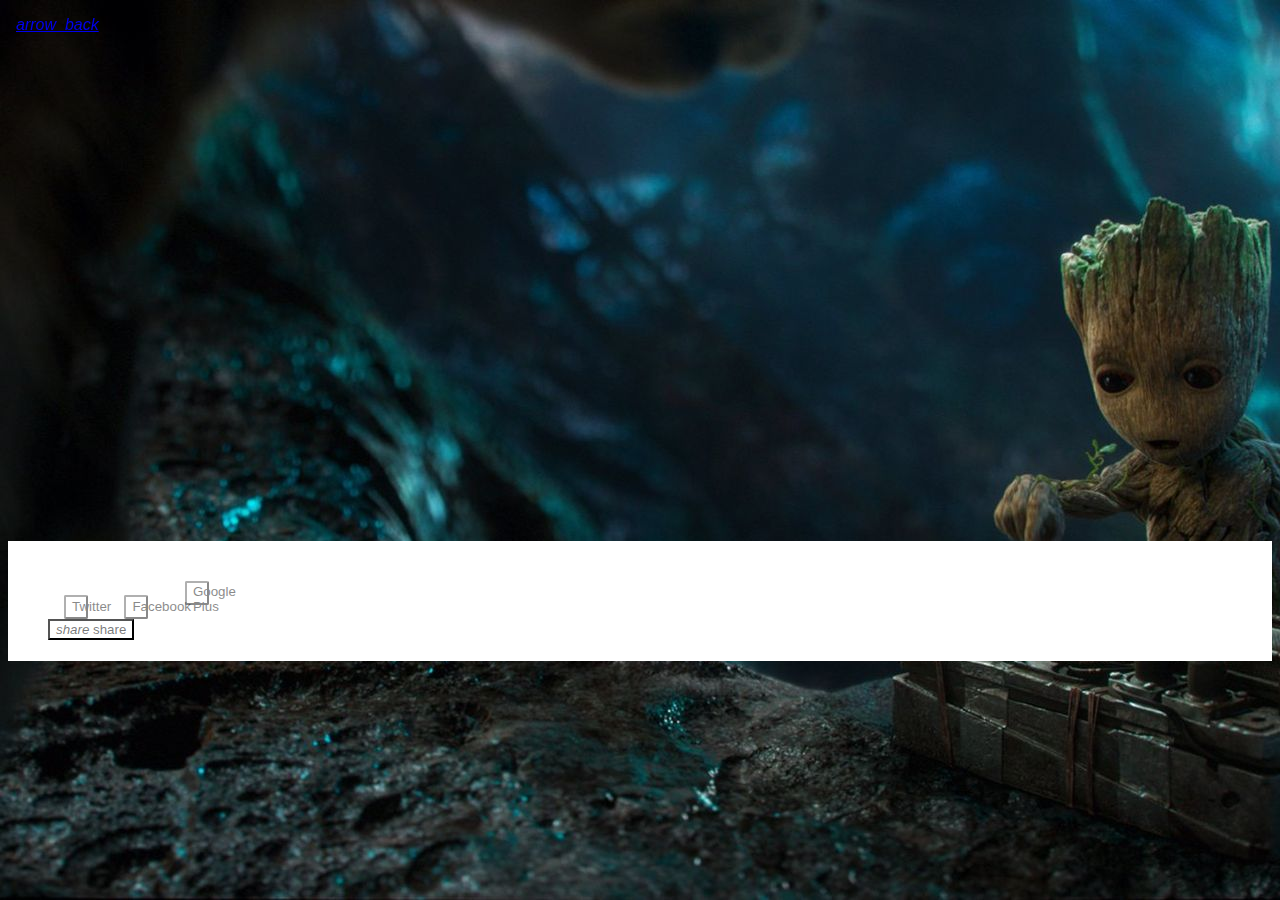
<file: details.html>
<!doctype html>
<html lang="en">
  <head>
    <meta charset="utf-8">
    <meta http-equiv="X-UA-Compatible" content="IE=edge">
    <meta name="description" content="A front-end template that helps you build fast, modern mobile web apps.">
    <meta name="viewport" content="width=device-width, initial-scale=1.0, minimum-scale=1.0">
    <title>Material Design Lite</title>

    <!-- Add to homescreen for Chrome on Android -->
    <meta name="mobile-web-app-capable" content="yes">
    <link rel="icon" sizes="192x192" href="images/touch/chrome-touch-icon-192x192.png">

    <!-- Add to homescreen for Safari on iOS -->
    <meta name="apple-mobile-web-app-capable" content="yes">
    <meta name="apple-mobile-web-app-status-bar-style" content="black">
    <meta name="apple-mobile-web-app-title" content="Material Design Lite">
    <link rel="apple-touch-icon-precomposed" href="apple-touch-icon-precomposed.png">

    <!-- Tile icon for Win8 (144x144 + tile color) -->
    <meta name="msapplication-TileImage" content="images/touch/ms-touch-icon-144x144-precomposed.png">
    <meta name="msapplication-TileColor" content="#3372DF">
    <script src="https://code.jquery.com/jquery-3.3.1.slim.min.js" integrity="sha384-q8i/X+965DzO0rT7abK41JStQIAqVgRVzpbzo5smXKp4YfRvH+8abtTE1Pi6jizo" crossorigin="anonymous"></script>

    <!-- SEO: If your mobile URL is different from the desktop URL, add a canonical link to the desktop page https://developers.google.com/webmasters/smartphone-sites/feature-phones -->
    <!--
    <link rel="canonical" href="http://www.example.com/">
    -->

    <link href='//fonts.googleapis.com/css?family=Roboto:regular,bold,italic,thin,light,bolditalic,black,medium&amp;lang=en' rel='stylesheet' type='text/css'>
    <link href="https://fonts.googleapis.com/icon?family=Material+Icons"
      rel="stylesheet">
    <link rel="stylesheet" href="https://code.getmdl.io/1.3.0/material.grey-orange.min.css">
    <link rel="stylesheet" href="styles.css">
    <style>
    #view-source {
      position: fixed;
      display: block;
      right: 0;
      bottom: 0;
      margin-right: 40px;
      margin-bottom: 40px;
      z-index: 900;
    }
    </style>
    <script type="text/javascript">
      function getUrlVars()
      {
          var vars = [], hash;
          var hashes = window.location.href.slice(window.location.href.indexOf('?') + 1).split('&');
          for(var i = 0; i < hashes.length; i++)
          {
              hash = hashes[i].split('=');
              vars.push(hash[0]);
              vars[hash[0]] = hash[1];
          }
          return vars;
      }
      var id = getUrlVars()["id"];
      var tipe = getUrlVars()["tipe"];

      var request = new XMLHttpRequest()
      if (tipe==1){
        request.open('GET', 'https://api.themoviedb.org/3/movie/now_playing?api_key=3a04a6aae4cf952296b13fd4c5368983&language=en-US&page=1', true)
      }else{
        request.open('GET', 'https://api.themoviedb.org/3/movie/popular?api_key=3a04a6aae4cf952296b13fd4c5368983&language=en-US', true)
      }
      request.onload = function() {
        var data = JSON.parse(this.response)

        if (request.status >= 200 && request.status < 400) {
            var hasil = data.results[id];
            var backdrop_image = "url('https://image.tmdb.org/t/p/w500/"+hasil.backdrop_path+"');";
  
            var moviee='<div class="mdl-card__media mdl-color-text--grey-50" style="background-size:contain; background-repeat:no-repeat; background-color:black;background-image: '+backdrop_image+'">'+
              '<h3>'+hasil.title+'</h3>'+
            '</div>'+
            '<div class="mdl-color-text--grey-700 mdl-card__supporting-text meta">'+
              // '<div class="minilogo"></div>'+
              '<div>'+
                '<h5>'+hasil.original_title+'<br><span style="font-size:70%">Release Date: '+hasil.release_date+'</span></h5>'+
              '</div>'+
              '<div class="section-spacer"></div>'+
              '<div class="meta__favorites">'+
                +Math.floor(hasil.popularity)+' <i class="material-icons" role="presentation">favorite</i>'+
                '<span class="visuallyhidden">favorites</span>'+
              '</div>'+
              '<div>'+
                '<i class="material-icons" role="presentation">bookmark</i>'+
                '<span class="visuallyhidden">bookmark</span>'+
              '</div>'+
              '<div>'+
                '<i class="material-icons" role="presentation">share</i>'+
                '<span class="visuallyhidden">share</span>'+
              '</div>'+
            '</div>'+
            '<div class="mdl-color-text--grey-700 mdl-card__supporting-text">'+
              '<h3>Overview</h3>'+
              '<p>'+
                hasil.overview+
              '</p>'+
            '</div>'+
            '<div class="mdl-color-text--primary-contrast mdl-card__supporting-text comments">'+
              '<form>'+
                '<div class="mdl-textfield mdl-js-textfield mdl-textfield--floating-label">'+
                  '<textarea rows=1 class="mdl-textfield__input" id="comment"></textarea>'+
                  '<label for="comment" class="mdl-textfield__label">Join the discussion</label>'+
                '</div>'+
                '<button class="mdl-button mdl-js-button mdl-js-ripple-effect mdl-button--icon">'+
                  '<i class="material-icons" role="presentation">check</i><span class="visuallyhidden">add comment</span>'+
                '</button>'+
              '</form>'+
              '<div class="comment mdl-color-text--grey-700">'+
                '<header class="comment__header">'+
                  '<img src="images/co1.jpg" class="comment__avatar">'+
                  '<div class="comment__author">'+
                    '<strong>James Splayd</strong>'+
                    '<span>2 days ago</span>'+
                  '</div>'+
                '</header>'+
                '<div class="comment__text">'+
                  'Amazing Movie! I love the story!'+
                '</div>'+
                '<nav class="comment__actions">'+
                  '<button class="mdl-button mdl-js-button mdl-js-ripple-effect mdl-button--icon">'+
                    '<i class="material-icons" role="presentation">thumb_up</i><span class="visuallyhidden">like comment</span>'+
                  '</button>'+
                  '<button class="mdl-button mdl-js-button mdl-js-ripple-effect mdl-button--icon">'+
                    '<i class="material-icons" role="presentation">thumb_down</i><span class="visuallyhidden">dislike comment</span>'+
                  '</button>'+
                  '<button class="mdl-button mdl-js-button mdl-js-ripple-effect mdl-button--icon">'+
                    '<i class="material-icons" role="presentation">share</i><span class="visuallyhidden">share comment</span>'+
                  '</button>'+
                '</nav>'+
                '<div class="comment__answers">'+
                  '<div class="comment">'+
                    '<header class="comment__header">'+
                      '<img src="images/co2.jpg" class="comment__avatar">'+
                      '<div class="comment__author">'+
                        '<strong>John Dufry</strong>'+
                        '<span>2 days ago</span>'+
                      '</div>'+
                    '</header>'+
                    '<div class="comment__text">'+
                      'Yep, agree!'+
                    '</div>'+
                    '<nav class="comment__actions">'+
                      '<button class="mdl-button mdl-js-button mdl-js-ripple-effect mdl-button--icon">'+
                        '<i class="material-icons" role="presentation">thumb_up</i><span class="visuallyhidden">like comment</span>'+
                      '</button>'+
                      '<button class="mdl-button mdl-js-button mdl-js-ripple-effect mdl-button--icon">'+
                        '<i class="material-icons" role="presentation">thumb_down</i><span class="visuallyhidden">dislike comment</span>'+
                      '</button>'+
                      '<button class="mdl-button mdl-js-button mdl-js-ripple-effect mdl-button--icon">'+
                        '<i class="material-icons" role="presentation">share</i><span class="visuallyhidden">share comment</span>'+
                      '</button>'+
                   '</nav>'+
                  '</div>'+
                '</div>'+
              '</div>'+
            '</div>'+
          '</div>'
          ;
            
          $(".reeee").html(moviee); 

          var prevnext="";
          if (id==0){
            prevnext='<div class="section-spacer"></div>';
            if(tipe==1){
              prevnext+='<a href="details.html?tipe=1&id='+(parseInt(id)+1)+'" class="demo-nav__button">';
            }else{
              prevnext+='<a href="details.html?tipe=2&id='+(parseInt(id)+1)+'" class="demo-nav__button">';
            }
              prevnext+='Next'+
                          '<button class="mdl-button mdl-js-button mdl-js-ripple-effect mdl-button--icon mdl-color--white mdl-color-text--grey-900" role="presentation">'+
                            '<i class="material-icons">arrow_forward</i>'+
                          '</button>'+
                        '</a>';
          }else{
            if(tipe==1){
              prevnext='<a href="details.html?tipe=1&id='+(parseInt(id)-1)+'" class="demo-nav__button">';
            }else{
              prevnext='<a href="details.html?tipe=2&id='+(parseInt(id)-1)+'" class="demo-nav__button">';
            }
            prevnext+='<button class="mdl-button mdl-js-button mdl-js-ripple-effect mdl-button--icon mdl-color--white mdl-color-text--grey-900" role="presentation">'+
                           '<i class="material-icons">arrow_back</i>'+
                          '</button>'+
                          'Prev'+
                        '</a>'+
                        '<div class="section-spacer"></div>';
            if(tipe==1){
              prevnext+='<a href="details.html?tipe=1&id='+(parseInt(id)+1)+'" class="demo-nav__button">';
            }else{
              prevnext+='<a href="details.html?tipe=2&id='+(parseInt(id)+1)+'" class="demo-nav__button">';
            }
                prevnext+='Next'+
                '<button class="mdl-button mdl-js-button mdl-js-ripple-effect mdl-button--icon mdl-color--white mdl-color-text--grey-900" role="presentation">'+
                  '<i class="material-icons">arrow_forward</i>'+
                '</button>'+
              '</a>';
          }
          
          $(".prevnext").html(prevnext); 

        } else {
          console.log('error')
        }
      }

      request.send()

    </script>
  </head>
  <body>
    <div class="demo-blog demo-blog--blogpost mdl-layout mdl-js-layout has-drawer is-upgraded">
      <main style="margin-top:8%">
        <div class="demo-back">
          <a class="mdl-button mdl-js-button mdl-js-ripple-effect mdl-button--icon" href="index.html" title="go back" role="button">
            <i class="material-icons" role="presentation">arrow_back</i>
          </a>
        </div>
        <div class="demo-blog__posts mdl-grid">
          <div class="mdl-card mdl-shadow--4dp mdl-cell mdl-cell--12-col reeee">
            </div>
            <nav class="demo-nav mdl-color-text--grey-50 mdl-cell mdl-cell--12-col prevnext">
            
          </nav>
        </div>
        <footer class="mdl-mini-footer">
          <div class="mdl-mini-footer--left-section">
            <button class="mdl-mini-footer--social-btn social-btn social-btn__twitter">
              <span class="visuallyhidden">Twitter</span>
            </button>
            <button class="mdl-mini-footer--social-btn social-btn social-btn__blogger">
              <span class="visuallyhidden">Facebook</span>
            </button>
            <button class="mdl-mini-footer--social-btn social-btn social-btn__gplus">
              <span class="visuallyhidden">Google Plus</span>
            </button>
          </div>
          <div class="mdl-mini-footer--right-section">
            <button class="mdl-mini-footer--social-btn social-btn__share">
              <i class="material-icons" role="presentation">share</i>
              <span class="visuallyhidden">share</span>
            </button>
          </div>
        </footer>
      </main>
      <div class="mdl-layout__obfuscator"></div>
    </div>
    <script src="https://code.getmdl.io/1.3.0/material.min.js"></script>
  </body>
</html>
</file>
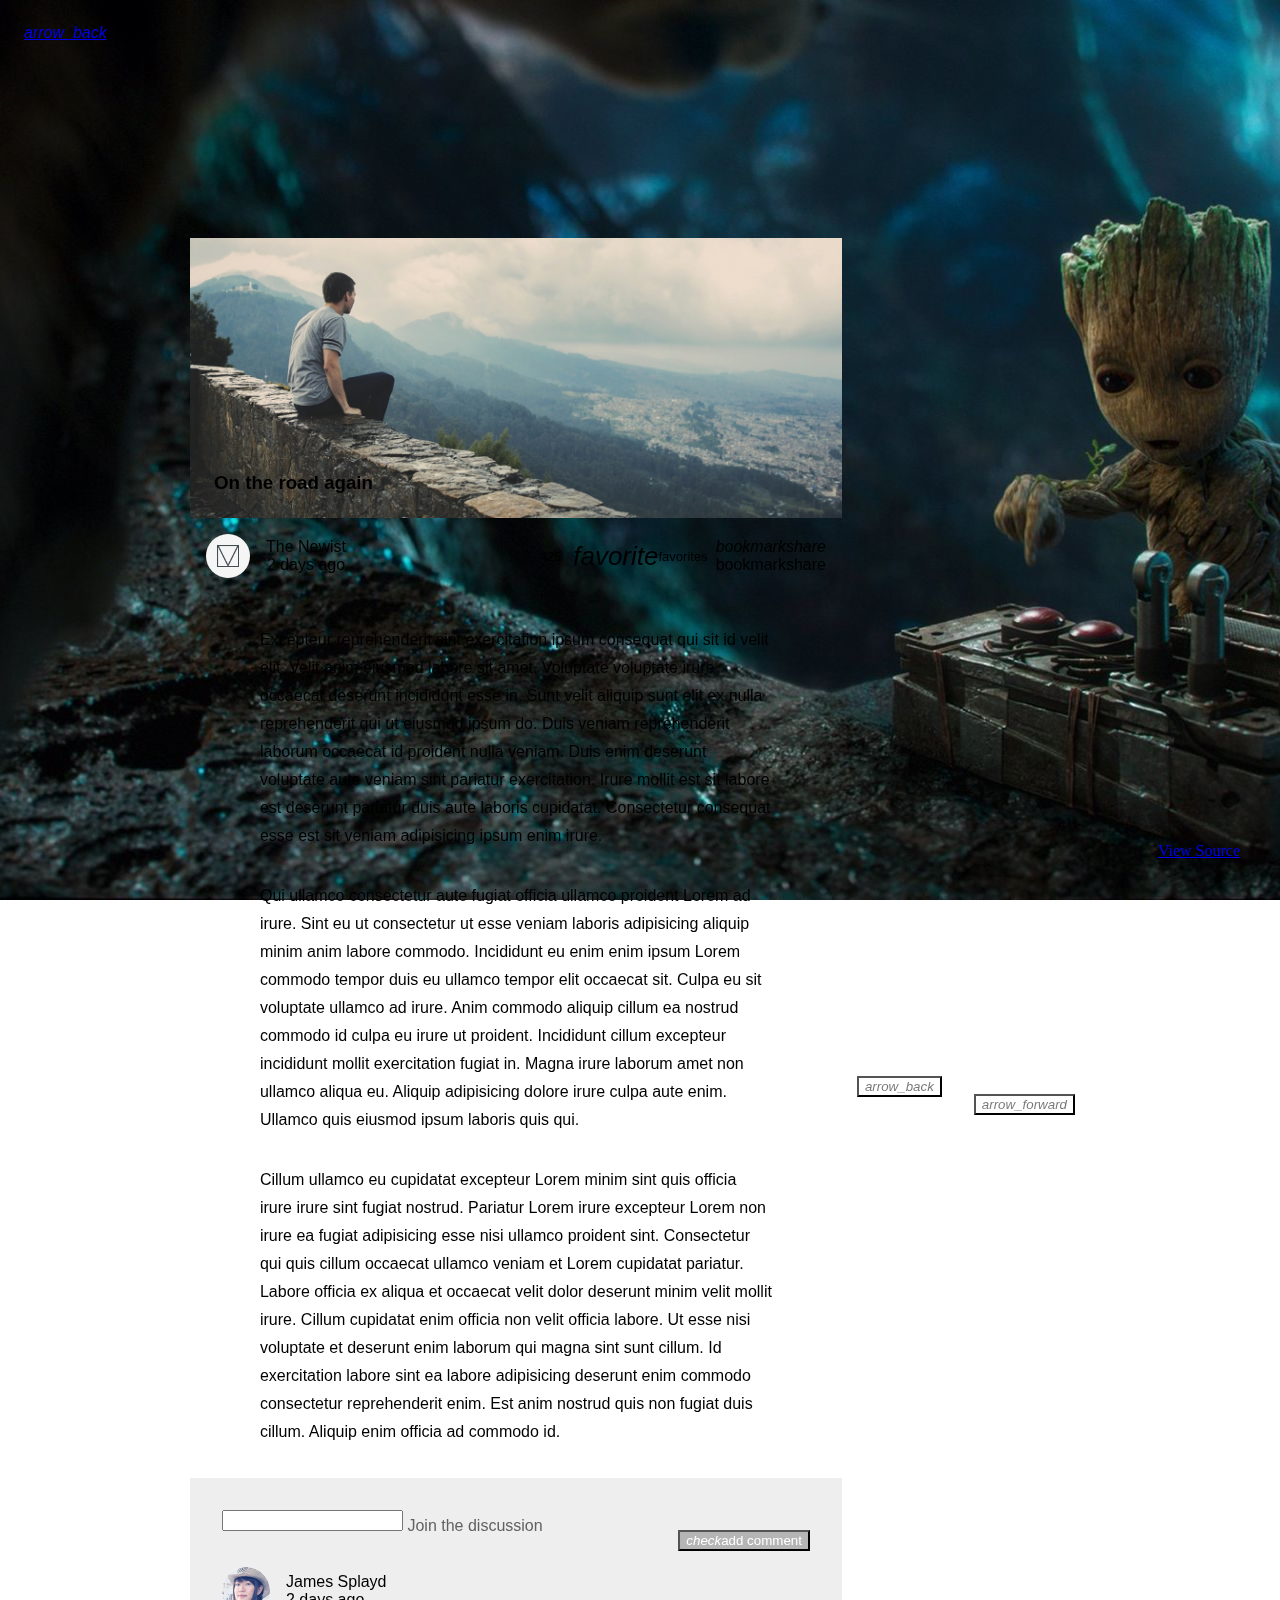
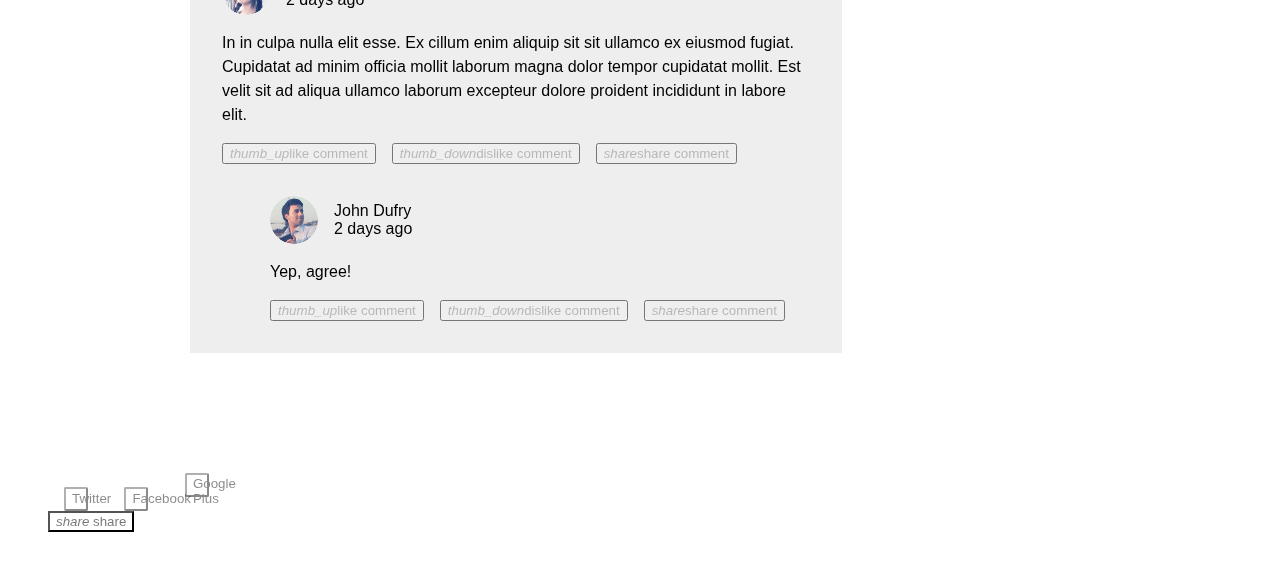
<file: entry.html>
<!doctype html>
<!--
  Material Design Lite
  Copyright 2015 Google Inc. All rights reserved.

  Licensed under the Apache License, Version 2.0 (the "License");
  you may not use this file except in compliance with the License.
  You may obtain a copy of the License at

      https://www.apache.org/licenses/LICENSE-2.0

  Unless required by applicable law or agreed to in writing, software
  distributed under the License is distributed on an "AS IS" BASIS,
  WITHOUT WARRANTIES OR CONDITIONS OF ANY KIND, either express or implied.
  See the License for the specific language governing permissions and
  limitations under the License
-->
<html lang="en">
  <head>
    <meta charset="utf-8">
    <meta http-equiv="X-UA-Compatible" content="IE=edge">
    <meta name="description" content="A front-end template that helps you build fast, modern mobile web apps.">
    <meta name="viewport" content="width=device-width, initial-scale=1.0, minimum-scale=1.0">
    <title>Material Design Lite</title>

    <!-- Add to homescreen for Chrome on Android -->
    <meta name="mobile-web-app-capable" content="yes">
    <link rel="icon" sizes="192x192" href="images/touch/chrome-touch-icon-192x192.png">

    <!-- Add to homescreen for Safari on iOS -->
    <meta name="apple-mobile-web-app-capable" content="yes">
    <meta name="apple-mobile-web-app-status-bar-style" content="black">
    <meta name="apple-mobile-web-app-title" content="Material Design Lite">
    <link rel="apple-touch-icon-precomposed" href="apple-touch-icon-precomposed.png">

    <!-- Tile icon for Win8 (144x144 + tile color) -->
    <meta name="msapplication-TileImage" content="images/touch/ms-touch-icon-144x144-precomposed.png">
    <meta name="msapplication-TileColor" content="#3372DF">

    <!-- SEO: If your mobile URL is different from the desktop URL, add a canonical link to the desktop page https://developers.google.com/webmasters/smartphone-sites/feature-phones -->
    <!--
    <link rel="canonical" href="http://www.example.com/">
    -->

    <link href='//fonts.googleapis.com/css?family=Roboto:regular,bold,italic,thin,light,bolditalic,black,medium&amp;lang=en' rel='stylesheet' type='text/css'>
    <link href="https://fonts.googleapis.com/icon?family=Material+Icons"
      rel="stylesheet">
    <link rel="stylesheet" href="https://code.getmdl.io/1.3.0/material.grey-orange.min.css">
    <link rel="stylesheet" href="styles.css">
    <style>
    #view-source {
      position: fixed;
      display: block;
      right: 0;
      bottom: 0;
      margin-right: 40px;
      margin-bottom: 40px;
      z-index: 900;
    }
    </style>
  </head>
  <body>
    <div class="demo-blog demo-blog--blogpost mdl-layout mdl-js-layout has-drawer is-upgraded">
      <main class="mdl-layout__content">
        <div class="demo-back">
          <a class="mdl-button mdl-js-button mdl-js-ripple-effect mdl-button--icon" href="index.html" title="go back" role="button">
            <i class="material-icons" role="presentation">arrow_back</i>
          </a>
        </div>
        <div class="demo-blog__posts mdl-grid">
          <div class="mdl-card mdl-shadow--4dp mdl-cell mdl-cell--12-col">
            <div class="mdl-card__media mdl-color-text--grey-50">
              <h3>On the road again</h3>
            </div>
            <div class="mdl-color-text--grey-700 mdl-card__supporting-text meta">
              <div class="minilogo"></div>
              <div>
                <strong>The Newist</strong>
                <span>2 days ago</span>
              </div>
              <div class="section-spacer"></div>
              <div class="meta__favorites">
                425 <i class="material-icons" role="presentation">favorite</i>
                <span class="visuallyhidden">favorites</span>
              </div>
              <div>
                <i class="material-icons" role="presentation">bookmark</i>
                <span class="visuallyhidden">bookmark</span>
              </div>
              <div>
                <i class="material-icons" role="presentation">share</i>
                <span class="visuallyhidden">share</span>
              </div>
            </div>
            <div class="mdl-color-text--grey-700 mdl-card__supporting-text">
              <p>
                Excepteur reprehenderit sint exercitation ipsum consequat qui sit id velit elit. Velit anim eiusmod labore sit amet. Voluptate voluptate irure occaecat deserunt incididunt esse in. Sunt velit aliquip sunt elit ex nulla reprehenderit qui ut eiusmod ipsum do. Duis veniam reprehenderit laborum occaecat id proident nulla veniam. Duis enim deserunt voluptate aute veniam sint pariatur exercitation. Irure mollit est sit labore est deserunt pariatur duis aute laboris cupidatat. Consectetur consequat esse est sit veniam adipisicing ipsum enim irure.
              </p>
              <p>
                Qui ullamco consectetur aute fugiat officia ullamco proident Lorem ad irure. Sint eu ut consectetur ut esse veniam laboris adipisicing aliquip minim anim labore commodo. Incididunt eu enim enim ipsum Lorem commodo tempor duis eu ullamco tempor elit occaecat sit. Culpa eu sit voluptate ullamco ad irure. Anim commodo aliquip cillum ea nostrud commodo id culpa eu irure ut proident. Incididunt cillum excepteur incididunt mollit exercitation fugiat in. Magna irure laborum amet non ullamco aliqua eu. Aliquip adipisicing dolore irure culpa aute enim. Ullamco quis eiusmod ipsum laboris quis qui.
              </p>
              <p>
                Cillum ullamco eu cupidatat excepteur Lorem minim sint quis officia irure irure sint fugiat nostrud. Pariatur Lorem irure excepteur Lorem non irure ea fugiat adipisicing esse nisi ullamco proident sint. Consectetur qui quis cillum occaecat ullamco veniam et Lorem cupidatat pariatur. Labore officia ex aliqua et occaecat velit dolor deserunt minim velit mollit irure. Cillum cupidatat enim officia non velit officia labore. Ut esse nisi voluptate et deserunt enim laborum qui magna sint sunt cillum. Id exercitation labore sint ea labore adipisicing deserunt enim commodo consectetur reprehenderit enim. Est anim nostrud quis non fugiat duis cillum. Aliquip enim officia ad commodo id.
              </p>
            </div>
            <div class="mdl-color-text--primary-contrast mdl-card__supporting-text comments">
              <form>
                <div class="mdl-textfield mdl-js-textfield mdl-textfield--floating-label">
                  <textarea rows=1 class="mdl-textfield__input" id="comment"></textarea>
                  <label for="comment" class="mdl-textfield__label">Join the discussion</label>
                </div>
                <button class="mdl-button mdl-js-button mdl-js-ripple-effect mdl-button--icon">
                  <i class="material-icons" role="presentation">check</i><span class="visuallyhidden">add comment</span>
                </button>
              </form>
              <div class="comment mdl-color-text--grey-700">
                <header class="comment__header">
                  <img src="images/co1.jpg" class="comment__avatar">
                  <div class="comment__author">
                    <strong>James Splayd</strong>
                    <span>2 days ago</span>
                  </div>
                </header>
                <div class="comment__text">
                  In in culpa nulla elit esse. Ex cillum enim aliquip sit sit ullamco ex eiusmod fugiat. Cupidatat ad minim officia mollit laborum magna dolor tempor cupidatat mollit. Est velit sit ad aliqua ullamco laborum excepteur dolore proident incididunt in labore elit.
                </div>
                <nav class="comment__actions">
                  <button class="mdl-button mdl-js-button mdl-js-ripple-effect mdl-button--icon">
                    <i class="material-icons" role="presentation">thumb_up</i><span class="visuallyhidden">like comment</span>
                  </button>
                  <button class="mdl-button mdl-js-button mdl-js-ripple-effect mdl-button--icon">
                    <i class="material-icons" role="presentation">thumb_down</i><span class="visuallyhidden">dislike comment</span>
                  </button>
                  <button class="mdl-button mdl-js-button mdl-js-ripple-effect mdl-button--icon">
                    <i class="material-icons" role="presentation">share</i><span class="visuallyhidden">share comment</span>
                  </button>
                </nav>
                <div class="comment__answers">
                  <div class="comment">
                    <header class="comment__header">
                      <img src="images/co2.jpg" class="comment__avatar">
                      <div class="comment__author">
                        <strong>John Dufry</strong>
                        <span>2 days ago</span>
                      </div>
                    </header>
                    <div class="comment__text">
                      Yep, agree!
                    </div>
                    <nav class="comment__actions">
                      <button class="mdl-button mdl-js-button mdl-js-ripple-effect mdl-button--icon">
                        <i class="material-icons" role="presentation">thumb_up</i><span class="visuallyhidden">like comment</span>
                      </button>
                      <button class="mdl-button mdl-js-button mdl-js-ripple-effect mdl-button--icon">
                        <i class="material-icons" role="presentation">thumb_down</i><span class="visuallyhidden">dislike comment</span>
                      </button>
                      <button class="mdl-button mdl-js-button mdl-js-ripple-effect mdl-button--icon">
                        <i class="material-icons" role="presentation">share</i><span class="visuallyhidden">share comment</span>
                      </button>
                    </nav>
                  </div>
                </div>
              </div>
            </div>
          </div>

          <nav class="demo-nav mdl-color-text--grey-50 mdl-cell mdl-cell--12-col">
            <a href="index.html" class="demo-nav__button">
              <button class="mdl-button mdl-js-button mdl-js-ripple-effect mdl-button--icon mdl-color--white mdl-color-text--grey-900" role="presentation">
                <i class="material-icons">arrow_back</i>
              </button>
              Newer
            </a>
            <div class="section-spacer"></div>
            <a href="index.html" class="demo-nav__button">
              Older
              <button class="mdl-button mdl-js-button mdl-js-ripple-effect mdl-button--icon mdl-color--white mdl-color-text--grey-900" role="presentation">
                <i class="material-icons">arrow_forward</i>
              </button>
            </a>
          </nav>
        </div>
        <footer class="mdl-mini-footer">
          <div class="mdl-mini-footer--left-section">
            <button class="mdl-mini-footer--social-btn social-btn social-btn__twitter">
              <span class="visuallyhidden">Twitter</span>
            </button>
            <button class="mdl-mini-footer--social-btn social-btn social-btn__blogger">
              <span class="visuallyhidden">Facebook</span>
            </button>
            <button class="mdl-mini-footer--social-btn social-btn social-btn__gplus">
              <span class="visuallyhidden">Google Plus</span>
            </button>
          </div>
          <div class="mdl-mini-footer--right-section">
            <button class="mdl-mini-footer--social-btn social-btn__share">
              <i class="material-icons" role="presentation">share</i>
              <span class="visuallyhidden">share</span>
            </button>
          </div>
        </footer>
      </main>
      <div class="mdl-layout__obfuscator"></div>
    </div>
    <a href="https://github.com/google/material-design-lite/blob/mdl-1.x/templates/blog/" target="_blank" id="view-source" class="mdl-button mdl-js-button mdl-button--raised mdl-js-ripple-effect mdl-color--accent mdl-color-text--white">View Source</a>
    <script src="https://code.getmdl.io/1.3.0/material.min.js"></script>
  </body>
</html>
</file>
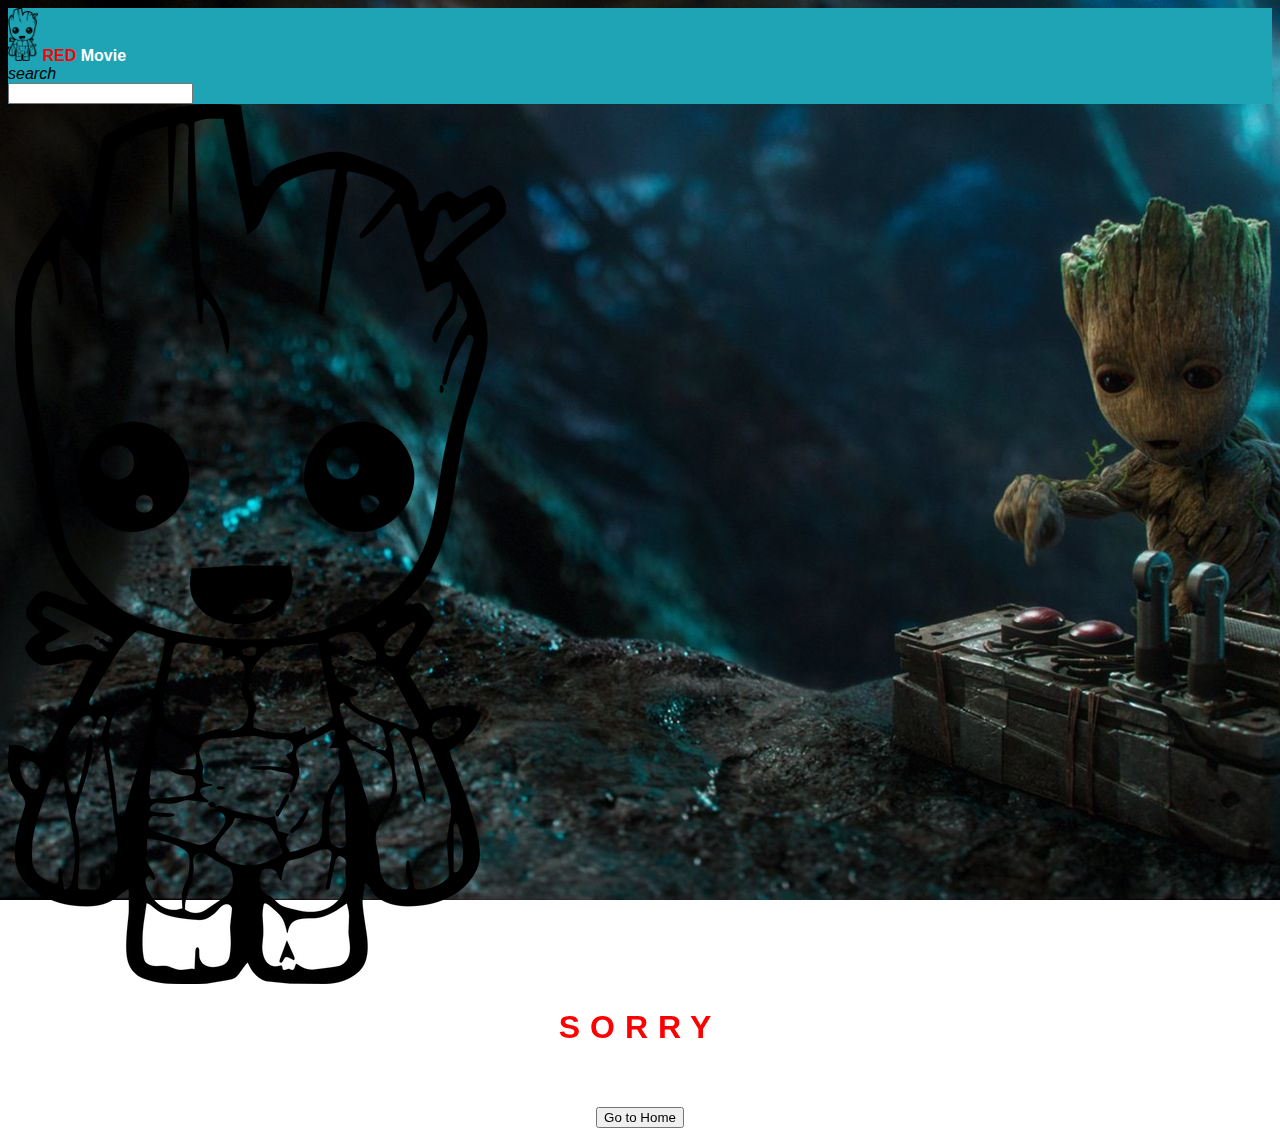
<file: offline.html>
<!doctype html>
<html lang="en">
  <head>
    <meta charset="UTF-8">
    <meta name="viewport" content="width=device-width, user-scalable=no, initial-scale=1.0, maximum-scale=1.0, minimum-scale=1.0">
    <meta http-equiv="X-UA-Compatible" content="ie=edge">
    <link rel="stylesheet" href="/styles.css">
    <link rel="manifest" href="/manifest.json">
<!--     <meta name="description" content="A front-end template that helps you build fast, modern mobile web apps."> -->
    <title>RED Movie</title>

    <!-- Add to homescreen for Chrome on Android -->
    <meta name="mobile-web-app-capable" content="yes">
    <link rel="shortcut icon" type="image/x-icon" sizes="16x16" href="/favicon.ico">

    <link rel="icon" sizes="192x192" href="/images/192.png">

    <!-- Add to homescreen for Safari on iOS -->
    <meta name="apple-mobile-web-app-capable" content="yes">
    <meta name="apple-mobile-web-app-status-bar-style" content="black">
    <meta name="apple-mobile-web-app-title" content="RED Movie">
    <link rel="apple-touch-icon-precomposed" href="/images/152.png">

    <!-- Tile icon for Win8 (144x144 + tile color) -->
    <meta name="msapplication-TileImage" content="/images/touch/ms-touch-icon-144x144-precomposed.png">
    <meta name="msapplication-TileColor" content="#3372DF">
    <script src="https://code.getmdl.io/1.3.0/material.min.js"></script>

    <link rel="stylesheet" href="https://fonts.googleapis.com/css?family=Roboto:regular,bold,italic,thin,light,bolditalic,black,medium&amp;lang=en">
    <link rel="stylesheet" href="https://fonts.googleapis.com/icon?family=Material+Icons">
    <link rel="stylesheet" href="https://code.getmdl.io/1.3.0/material.grey-orange.min.css">
    <script src="https://code.jquery.com/jquery-3.3.1.slim.min.js" integrity="sha384-q8i/X+965DzO0rT7abK41JStQIAqVgRVzpbzo5smXKp4YfRvH+8abtTE1Pi6jizo" crossorigin="anonymous"></script>


    <style>
      #view-source {
        position: fixed;
        display: block;
        right: 0;
        bottom: 0;
        margin-right: 40px;
        margin-bottom: 40px;
        z-index: 900;
      }
      .mdl-grid.center-items {
      justify-content: center;
    }
    </style>
  </head>
  <body>
    <div class="demo-blog mdl-layout mdl-js-layout has-drawer is-upgraded">
      <div class="android-header mdl-layout__header mdl-layout__header--waterfall">
          <div class="mdl-layout__header-row" style="background-color:#1fa4b5">
            <span class="android-title mdl-layout-title" style="color:white; font-weight: bold;">
              <img class="android-logo-image" src="/images/logo.png" width="30"> <span style="color:red">RED</span> Movie
            </span>
            <!-- Add spacer, to align navigation to the right in desktop -->
            <div class="android-header-spacer mdl-layout-spacer"></div>
            <div class="android-search-box mdl-textfield mdl-js-textfield mdl-textfield--expandable mdl-textfield--floating-label mdl-textfield--align-right mdl-textfield--full-width">
              <label class="mdl-button mdl-js-button mdl-button--icon" for="search-field">
                <i class="material-icons">search</i>
              </label>
              <div class="mdl-textfield__expandable-holder">
                <input class="mdl-textfield__input" type="text" id="search-field">
              </div>
            </div>
          </div>
        </div>
        <div class="android-drawer mdl-layout__drawer">
       <span class="mdl-layout-title">
         <img class="android-logo-image" src="/images/logo.png">
       </span>
     </div>

      <main>
        <h1 class="mdc-typography--headline1" style="font-weight: bold; letter-spacing: 10px; text-align: center;color:red">SORRY</h1>
        <h4 style="font-weight: bold; letter-spacing: 10px; text-align: center;color:white">This page has not been cached yet :(</h4>
         
        <center><a href="/index.html"><button class="mdl-button mdl-js-button mdl-button--raised mdl-button--accent">Go to Home</button></a></center>
      </main>
      <div class="mdl-layout__obfuscator"></div>
    </div>
  <script src="/src/js/app.js"></script>

</body>
</html>
</file>
<file: styles.css>
body::before {
    background-size: cover;
    background-attachment: fixed;
    content: '';
    will-change: transform;
    z-index: -1;
    left: 0;
    right: 0;
    bottom: 0;
    top: 0;
    position: fixed;
}
@media (max-width: 512px)  and (-webkit-min-device-pixel-ratio: 1.5),
       (max-width: 512px)  and (min-resolution: 1.5dppx),
       (max-width: 1024px) and (-webkit-max-device-pixel-ratio: 1.5),
       (max-width: 1024px) and (max-resolution: 1.5dppx) {
  body::before {
    background-image: url('images/original.jpg');
  }
}
@media (min-width: 513px)  and (max-width: 1024px) and (-webkit-min-device-pixel-ratio: 1.5),
       (min-width: 513px)  and (max-width: 1024px) and (min-resolution: 1.5dppx),
       (min-width: 1025px) and (max-width: 2048px) and (-webkit-max-device-pixel-ratio: 1.5),
       (min-width: 1025px) and (max-width: 2048px) and (max-resolution: 1.5dppx)  {
  body::before {
    background-image: url('images/original.jpg');
  }
}
@media (min-width: 1025px) and (-webkit-min-device-pixel-ratio: 1.5),
       (min-width: 1025px) and (min-resolution: 1.5dppx),
       (min-width: 2049px) and (-webkit-max-device-pixel-ratio: 1.5),
       (min-width: 2049px) and (max-resolution: 1.5dppx) {
  body::before {
    background-image: url('images/original.jpg');
  }
}
body .demo-blog {
  font-family: 'Roboto', 'Helvetica', sans-serif;
}

.demo-blog .demo-blog__posts {
  max-width: 900px;
  padding: 0;
  display: -webkit-flex;
  display: -ms-flexbox;
  display: flex;
  width: 100%;
  margin: 0 auto;
  -webkit-flex-shrink: 0;
      -ms-flex-negative: 0;
          flex-shrink: 0;
}

.demo-blog.mdl-layout .mdl-layout__content {
  padding-top: 230px;
  position: relative;
  -webkit-overflow-scrolling: touch;
}
.demo-blog .mdl-card {
  display: -webkit-flex;
  display: -ms-flexbox;
  display: flex;
  -webkit-flex-direction: column;
      -ms-flex-direction: column;
          flex-direction: column;
  -webkit-align-items: stretch;
      -ms-flex-align: stretch;
          align-items: stretch;
  min-height: 360px;
}
.demo-blog .mdl-card__title {
  padding: 16px;
  -webkit-flex-grow: 1;
      -ms-flex-positive: 1;
          flex-grow: 1;
}
.demo-blog .mdl-card__media {
  box-sizing: border-box;
  background-size: cover;
  padding: 24px;
  display: -webkit-flex;
  display: -ms-flexbox;
  display: flex;
  -webkit-flex-grow: 1;
      -ms-flex-positive: 1;
          flex-grow: 1;
  -webkit-flex-direction: row;
      -ms-flex-direction: row;
          flex-direction: row;
  -webkit-align-items: flex-end;
      -ms-flex-align: end;
          align-items: flex-end;
  cursor: pointer;
}
.demo-blog .mdl-card__media a,
.demo-blog .mdl-card__title a {
  color: inherit;
}
.demo-blog .mdl-card__supporting-text {
  width: 100%;
  padding: 16px;
  min-height: 64px;
  display: -webkit-flex;
  display: -ms-flexbox;
  display: flex;
  -webkit-align-items: center;
      -ms-flex-align: center;
          align-items: center;
}
.demo-blog .mdl-card__supporting-text strong {
  font-weight: 400;
}
.demo-blog .mdl-card__media ~ .mdl-card__supporting-text {
  min-height: 64px;
}
.demo-blog .mdl-card__supporting-text:not(:last-child) {
  box-sizing: border-box;
  min-height: 76px;
}
.demo-blog:not(.demo-blog--blogpost) .mdl-card__supporting-text ~ .mdl-card__supporting-text {
  border-top: 1px solid rgba(0,0,0,0.1);
}

.demo-blog .mdl-card__actions:first-child {
  margin-left: 0;
}
.demo-blog .meta {
  box-sizing: border-box;
  padding: 16px;
  display: -webkit-flex;
  display: -ms-flexbox;
  display: flex;
  -webkit-flex-direction: row;
      -ms-flex-direction: row;
          flex-direction: row;
  -webkit-align-items: center;
      -ms-flex-align: center;
          align-items: center;
  -webkit-justify-content: flex-start;
      -ms-flex-pack: start;
          justify-content: flex-start;
  height: auto;
}
.demo-blog .meta > .meta__favorites{
  -webkit-flex-direction: row;
      -ms-flex-direction: row;
          flex-direction: row;
  margin: 0 8px;
  font-size: 13px;
  font-weight: 500;
}
.demo-blog .meta > .meta__favorites .material-icons {
  font-size: 2em;
  cursor: pointer;
  margin-left: 12px;
}
.demo-blog .mdl-card .meta.meta--fill {
  -webkit-justify-content: space-between;
      -ms-flex-pack: justify;
          justify-content: space-between;
}
.demo-blog .meta > *:first-child {
  margin-right: 16px;
}
.demo-blog .meta > * {
  display: -webkit-flex;
  display: -ms-flexbox;
  display: flex;
  -webkit-flex-direction: column;
      -ms-flex-direction: column;
          flex-direction: column;
}
.demo-blog.is-small-screen .demo-blog__posts > .mdl-card.coffee-pic {
  -webkit-order: 0;
      -ms-flex-order: 0;
          order: 0;
}
.demo-blog.is-small-screen .demo-blog__posts > .mdl-card.something-else {
  -webkit-order: -1;
      -ms-flex-order: -1;
          order: -1;
}
/*.demo-blog .coffee-pic .mdl-card__media {
  background-image: url('https://image.tmdb.org/t/p/w500/xqR4ABkFTFYe8NDJi3knwWX7zfn.jpg');
}*/
.demo-blog .something-else .mdl-card__media {
  display: -webkit-flex;
  display: -ms-flexbox;
  display: flex;
  -webkit-flex-direction: column;
      -ms-flex-direction: column;
          flex-direction: column;
  -webkit-justify-content: center;
      -ms-flex-pack: center;
          justify-content: center;
  -webkit-align-items: center;
      -ms-flex-align: center;
          align-items: center;
}
.demo-blog .something-else > button {
  position: absolute;
  top: 0;
  right: 28px;
  -webkit-transform: translate(0px, -28px);
          transform: translate(0px, -28px);
}
.demo-blog .something-else .mdl-card__media {
  font-size: 13px;
  font-weight: 500;
  border-top-left-radius: 2px;
  border-top-right-radius: 2px;
}
.demo-blog .something-else .mdl-card__media img {
  width: 64px;
  height: 64px;
  margin-bottom: 10px;
}
.demo-blog .something-else .mdl-card__supporting-text {
  background-color: #F5F5F5;
  border-bottom-left-radius: 2px;
  border-bottom-right-radius: 2px;
}
.demo-blog .on-the-road-again .mdl-card__media {
  background-image: url('images/road.jpg');
}
.demo-blog .shopping .mdl-card__media {
  background-image: url('images/shopping.jpg');
}
.demo-blog .demo-blog__posts > .demo-nav {
  margin: 12px 15px;
  display: -webkit-flex;
  display: -ms-flexbox;
  display: flex;
  -webkit-flex-direction: row;
      -ms-flex-direction: row;
          flex-direction: row;
  -webkit-justify-content: space-between;
      -ms-flex-pack: justify;
          justify-content: space-between;
  -webkit-align-items: center;
      -ms-flex-align: center;
          align-items: center;
  color: white;
  font-weight: 500;
}
.demo-blog .demo-blog__posts > .demo-nav > .demo-nav__button {
  color: white;
  text-decoration: none;
}
.demo-blog .demo-blog__posts > .demo-nav .mdl-button {
  color: rgba(0,0,0,0.54);
  background-color: white;
}
.demo-blog .demo-blog__posts > .demo-nav > .demo-nav__button:first-child .mdl-button {
  margin-right: 16px;
}
.demo-blog .demo-blog__posts > .demo-nav > .demo-nav__button:last-child .mdl-button {
  margin-left: 16px;
}
.demo-blog .mdl-card > a {
  color: inherit;
  text-decoration: none;
  font-weight: inherit;
}
.demo-blog .mdl-card h3 {
  margin: 0;
}
.demo-blog .mdl-card h3 a {
  text-decoration: none;
}
.demo-blog .mdl-card h3.quote:before, .demo-blog .mdl-card h3.quote:after {
  display: block;
  font-size: 3em;
  margin-top: 0.5em;
}
.demo-blog .mdl-card h3.quote:before {
  content: '“';
}
.demo-blog .mdl-card h3.quote:after {
  content: '”';
}
.demo-blog--blogpost .custom-header {
  background-color: transparent;
}
.demo-blog--blogpost .demo-blog__posts > .mdl-card .mdl-card__media {
  background-image: url('images/road_big.jpg');
  height: 280px;
}
.demo-blog--blogpost .comments {
  background-color: #EEE;
}
.demo-blog--blogpost .meta > * {
  -webkit-align-items: center;
      -ms-flex-align: center;
          align-items: center;
}
.demo-blog--blogpost .meta + .mdl-card__supporting-text {
  border: 0;
  display: -webkit-flex;
  display: -ms-flexbox;
  display: flex;
  -webkit-flex-direction: column;
      -ms-flex-direction: column;
          flex-direction: column;
}
.demo-blog--blogpost .meta + .mdl-card__supporting-text p {
  max-width: 512px;
  margin: 16px auto;
  font-size: 16px;
  line-height: 28px;
}

.demo-blog--blogpost .comments {
  display: -webkit-flex;
  display: -ms-flexbox;
  display: flex;
  -webkit-flex-direction: column;
      -ms-flex-direction: column;
          flex-direction: column;
  -webkit-justify-content: flex-start;
      -ms-flex-pack: start;
          justify-content: flex-start;
  -webkit-align-items: stretch;
      -ms-flex-align: stretch;
          align-items: stretch;
  padding: 32px;
  box-sizing: border-box;
}
.demo-blog--blogpost .comments > form {
  display: -webkit-flex;
  display: -ms-flexbox;
  display: flex;
  -webkit-flex-direction: row;
      -ms-flex-direction: row;
          flex-direction: row;
  margin-bottom: 16px;
}
.demo-blog--blogpost .comments > form .mdl-textfield {
  -webkit-flex-grow: 1;
      -ms-flex-positive: 1;
          flex-grow: 1;
  margin-right: 16px;
  color: rgb(97, 97, 97);
}
/* Workaround for Firefox.
 * User agent stylesheet kept overwriting the font in FF only.
 */
.demo-blog--blogpost .comments > form .mdl-textfield .mdl-textfield__input {
  font-family: 'Roboto', 'Helvetica', sans-serif;
}
.demo-blog--blogpost .comments > form .mdl-textfield input,
.demo-blog--blogpost .comments > form .mdl-textfield textarea {
  resize: none;
}
.demo-blog--blogpost .comments > form button {
  margin-top: 20px;
  background-color: rgba(0, 0, 0, 0.24);
  color: white;
}
.demo-blog--blogpost .comments .comment {
  display: -webkit-flex;
  display: -ms-flexbox;
  display: flex;
  -webkit-flex-direction: column;
      -ms-flex-direction: column;
          flex-direction: column;
  -webkit-align-items: stretch;
      -ms-flex-align: stretch;
          align-items: stretch;
}
.demo-blog--blogpost .comments .comment > .comment__header {
  display: -webkit-flex;
  display: -ms-flexbox;
  display: flex;
  -webkit-flex-direction: row;
      -ms-flex-direction: row;
          flex-direction: row;
  -webkit-align-items: center;
      -ms-flex-align: center;
          align-items: center;
  margin-bottom: 16px;
}
.demo-blog--blogpost .comments .comment > .comment__header > .comment__avatar {
  width: 48px;
  height: 48px;
  border-radius: 24px;
  margin-right: 16px;
}
.demo-blog--blogpost .comments .comment > .comment__header > .comment__author {
  -webkit-flex-grow: 1;
      -ms-flex-positive: 1;
          flex-grow: 1;
  display: -webkit-flex;
  display: -ms-flexbox;
  display: flex;
  -webkit-flex-direction: column;
      -ms-flex-direction: column;
          flex-direction: column;
}
.demo-blog--blogpost .comments .comment > .comment__text {
  line-height: 1.5em;
}
.demo-blog--blogpost .comments .comment > .comment__actions {
  display: -webkit-flex;
  display: -ms-flexbox;
  display: flex;
  -webkit-flex-direction: row;
      -ms-flex-direction: row;
          flex-direction: row;
  -webkit-justify-content: flex-start;
      -ms-flex-pack: start;
          justify-content: flex-start;
  -webkit-align-items: center;
      -ms-flex-align: center;
          align-items: center;
  font-size: 0.8em;
  margin-top: 16px;
}
.demo-blog--blogpost .comments .comment > .comment__actions button {
  margin-right: 16px;
  color: rgba(0, 0, 0, 0.24);
}
.demo-blog--blogpost .comments .comment > .comment__answers {
  padding-top: 32px;
  padding-left: 48px;
}

.demo-blog--blogpost .demo-back {
  position: absolute;
  top: 16px;
  left: 16px;
  color: white;
  z-index: 9999;
}
.demo-blog .section-spacer {
  -webkit-flex-grow: 1;
      -ms-flex-positive: 1;
          flex-grow: 1;
}
.demo-blog .something-else {
  overflow: visible;
  z-index: 10;
}
.demo-blog .amazing .mdl-card__title {
  background-color: #263238;
}
.demo-blog .minilogo {
  width: 44px;
  height: 44px;
  background-image: url('images/avatar.png');
  background-position: center;
  background-repeat: no-repeat;
  background-size: 50%;
  border-radius: 22px;
  background-color: #F5F5F5;
}

/* Fixes for IE 10 */
.mdl-grid {
  display: -webkit-flex !important;
  display: -ms-flexbox !important;
  display: flex !important;
}

.social-btn {
  background-position: center;
  background-size: contain;
  background-repeat: no-repeat;
  background-color: transparent;
  margin: 0 16px;
  width: 24px;
  height: 24px;
  cursor: pointer;
  opacity: 0.46;
  border-radius: 2px;
}
.social-btn__twitter {
  background-image: url('https://www.gstatic.com/images/icons/material/system/2x/post_twitter_black_24dp.png');
}
.social-btn__blogger {
  background-image: url('https://www.gstatic.com/images/icons/material/system/2x/post_facebook_black_24dp.png');
}
.social-btn__gplus {
  background-image: url('https://www.gstatic.com/images/icons/material/system/2x/post_gplus_black_24dp.png');
}
.social-btn__share {
  color: rgba(0, 0, 0, 0.54);
  background: transparent;
}

.demo-blog .mdl-mini-footer {
  margin-top: 80px;
  height: 120px;
  padding: 40px;
  -webkit-align-items: center;
      -ms-flex-align: center;
          align-items: center;
  background-color: white;
  box-sizing: border-box;
}
</file>
